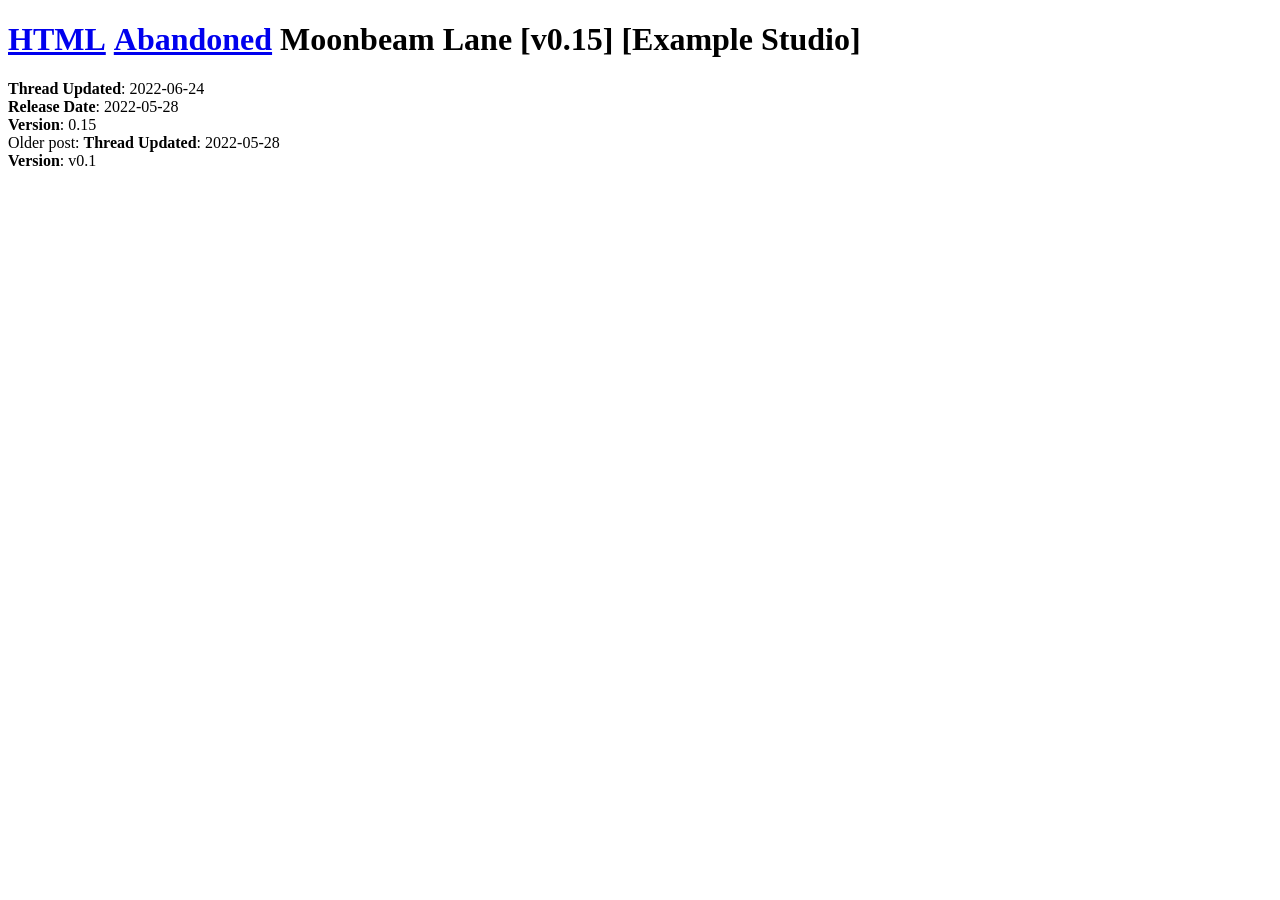
<file: tests/fixtures/updates/f95_abandoned.html>
<!-- Synthetic page modelled on the markup of an F95Zone thread with prefixes; all names are made up -->
<!DOCTYPE html>
<html id="XF" lang="en-US" dir="LTR">
<head>
<title>HTML - Abandoned - Moonbeam Lane [v0.15] [Example Studio] | F95zone</title>
</head>
<body>
<h1 class="p-title-value"><a href="/forums/games.2/?prefix_id=4" class="labelLink" rel="nofollow"><span class="label label--olive" dir="auto">HTML</span></a><span class="label-append">&nbsp;</span><a href="/forums/games.2/?prefix_id=22" class="labelLink" rel="nofollow"><span class="label label--orange" dir="auto">Abandoned</span></a><span class="label-append">&nbsp;</span>Moonbeam Lane [v0.15] [Example Studio]</h1>
<article class="message-body js-selectToQuote">
<div class="bbWrapper"><b>Thread Updated</b>: 2022-06-24<br />
<b>Release Date</b>: 2022-05-28<br />
<b>Version</b>: 0.15<br />
</div>
</article>
<article class="message-body js-selectToQuote">
<div class="bbWrapper">Older post: <b>Thread Updated</b>: 2022-05-28<br /><b>Version</b>: v0.1<br /></div>
</article>
</body>
</html>
</file>
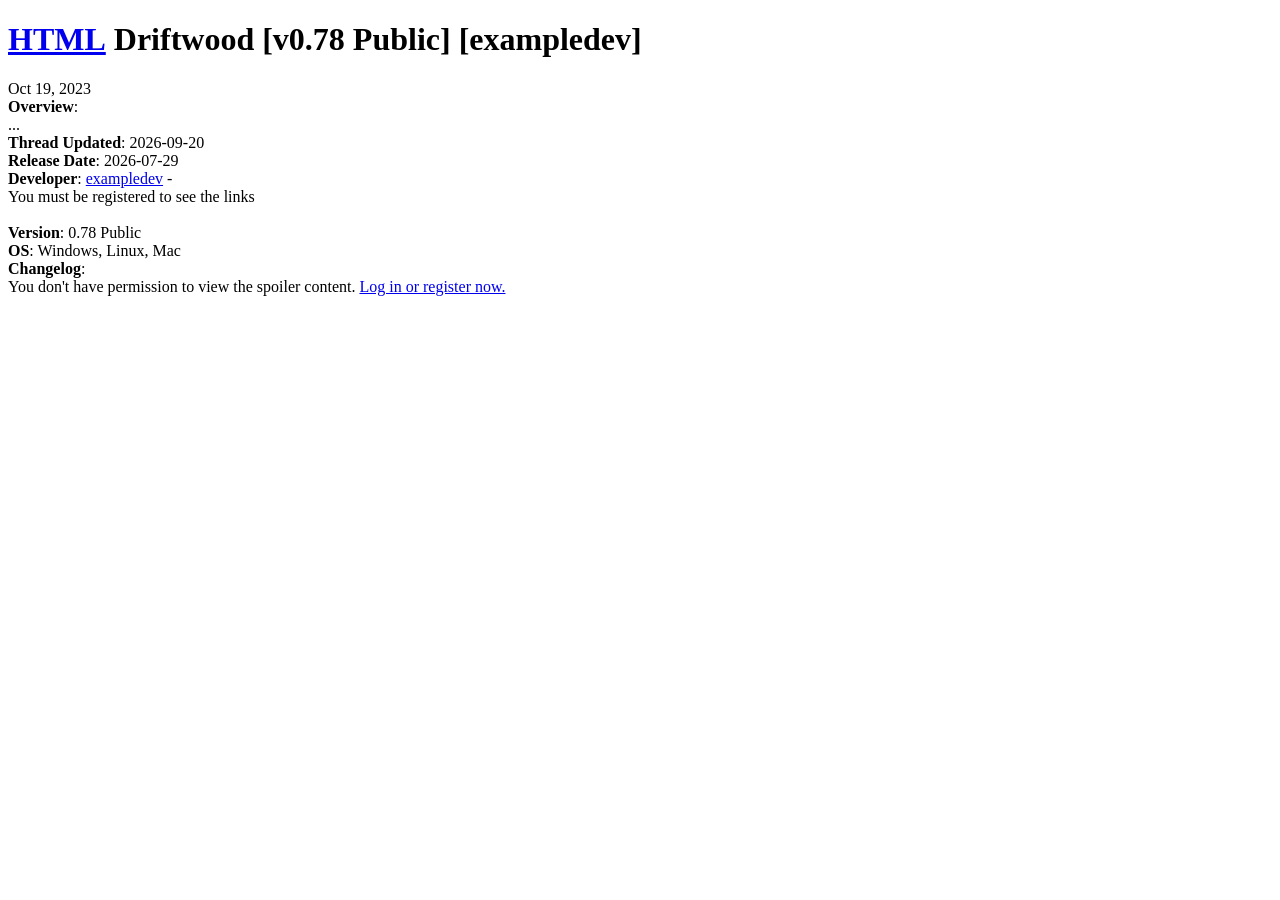
<file: tests/fixtures/updates/f95_thread.html>
<!-- Synthetic page modelled on the markup of an F95Zone thread; all names are made up -->
<!DOCTYPE html>
<html id="XF" lang="en-US" dir="LTR">
<head>
<title>HTML - Driftwood [v0.78 Public] [exampledev] | F95zone</title>
<meta property="og:title" content="HTML - Driftwood [v0.78 Public] [exampledev]" />
<meta property="og:url" content="https://f95zone.to/threads/driftwood-v0-78-public-exampledev.123456/" />
</head>
<body>
<div class="p-title ">
<h1 class="p-title-value"><a href="/forums/games.2/?prefix_id=4" class="labelLink" rel="nofollow"><span class="label label--olive" dir="auto">HTML</span></a><span class="label-append">&nbsp;</span>Driftwood [v0.78 Public] [exampledev]</h1>
</div>
<time  class="u-dt" dir="auto" datetime="2023-10-19T17:21:23+0100" data-time="1697732483" data-date-string="Oct 19, 2023">Oct 19, 2023</time>
<article class="message-body js-selectToQuote">
<div class="bbWrapper"><b>Overview</b>:<br />
...<br />
<b>Thread Updated</b>: 2026-09-20<br />
<b>Release Date</b>: 2026-07-29<br />
<b>Developer</b>: <a href="https://f95zone.to/members/exampledev.1/" class="link link--internal">exampledev</a> - <div class="messageHide messageHide--link">You must be registered to see the links</div><br />
<b>Version</b>: 0.78 Public<br />
<b>OS</b>: Windows, Linux, Mac<br />
<b>Changelog</b>:<br /> <div class="bbCodeSpoiler"><div class="bbCodeBlock-content">You don't have permission to view the spoiler content. <a href="/login/" data-xf-click="overlay">Log in or register now.</a></div></div>
</div>
</article>
</body>
</html>
</file>
